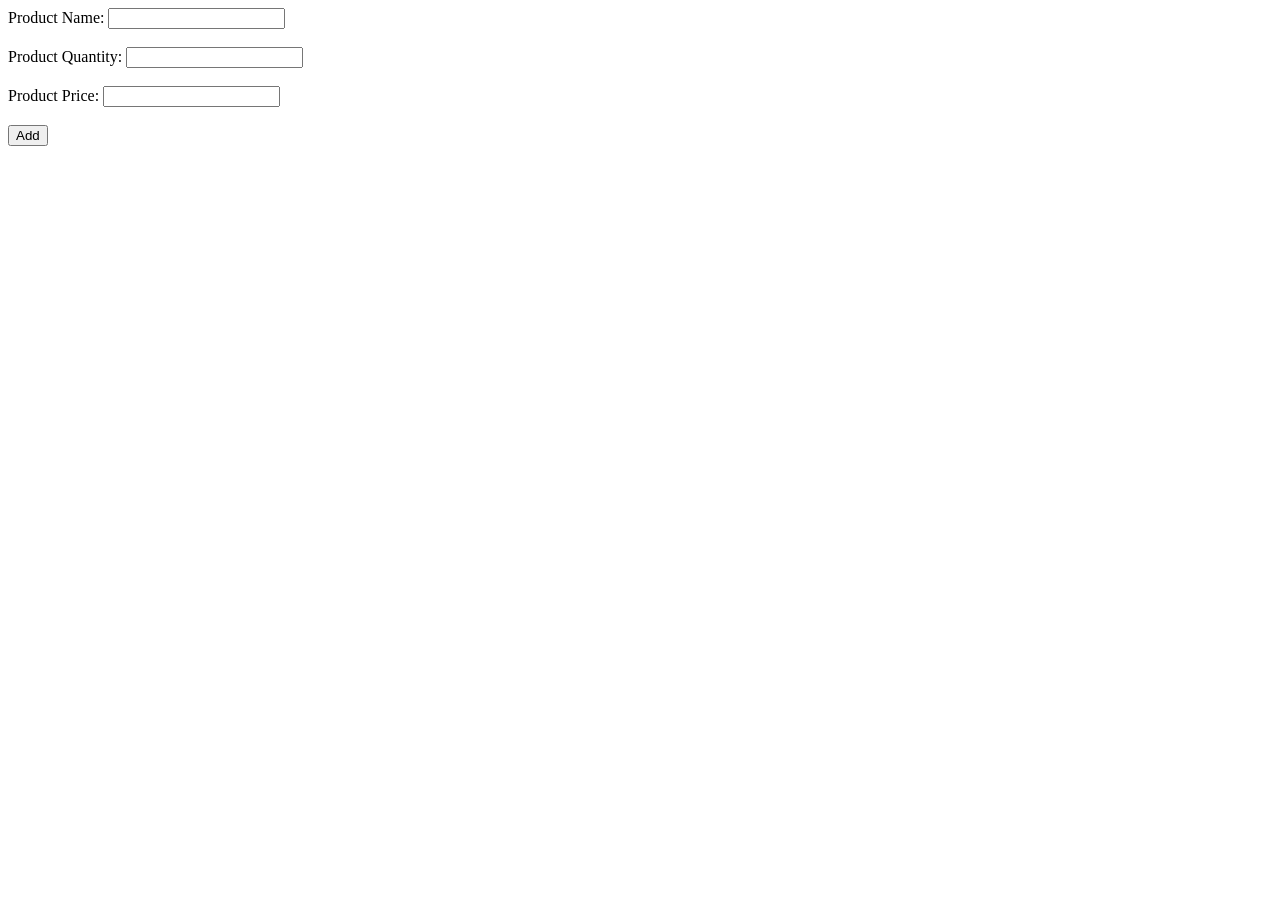
<file: BT_AddProduct/index.html>
<!DOCTYPE html>
<html lang="en">
<head>
    <meta charset="UTF-8">
    <meta http-equiv="X-UA-Compatible" content="IE=edge">
    <meta name="viewport" content="width=device-width, initial-scale=1.0">
    <title>Product Management</title>
    <script src="statement.js"></script>
</head>
<body>
    <form name="frm_product" action="#"method="post">
        Product Name: <input type="text" name="txt_name" value="">
        <br> <br>
        Product Quantity: <input type="text" name="txt_quantity" value="">
        <br> <br>
        Product Price: <input type="text" name="txt_price" value="">
        <br> <br>
        <input type="button" onclick="productAdd();" value="Add">
        <div id="product_list"></div>
    </form>
</body>
</html
</file>
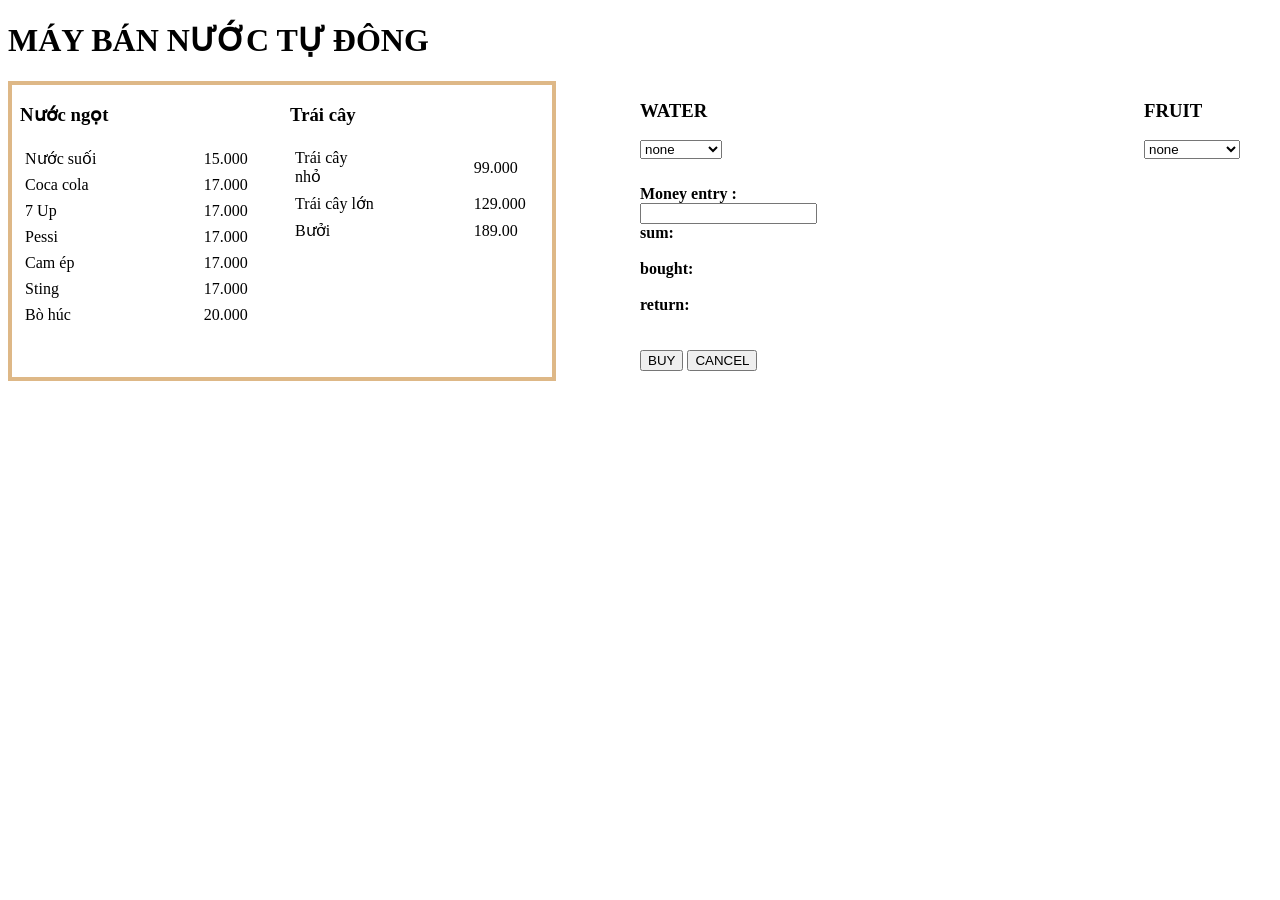
<file: BTMachineSell/index.html>
<!DOCTYPE html>
<html lang="en">
<head>
    <meta charset="UTF-8">
    <meta http-equiv="X-UA-Compatible" content="IE=edge">
    <meta name="viewport" content="width=device-width, initial-scale=1.0">
    <title>Document</title>
    <script src="lenh.js"></script>
    <link rel="stylesheet" href="style2.css">
</head>
<body>

    <h1> MÁY BÁN NƯỚC TỰ ĐÔNG</h1>
    <div class="sale">
        <div class="menu">
            <div class="water">
                <div class="water-menu">
                    <h3>Nước ngọt</h3>
                    <table class="table">
                        <tr>
                            <td>Nước suối</td>
                            <td></td>
                            <td>15.000</td>
                        </tr>
                        <tr>
                            <td>Coca cola</td>
                            <td></td>
                            <td>17.000</td>
                        </tr>
                        <tr>
                            <td>7 Up</td>
                            <td></td>
                            <td>17.000</td>
                        </tr>
                        <tr>
                            <td>Pessi</td>
                            <td></td>
                            <td>17.000</td>
                        </tr>
                        <tr>
                            <td>Cam ép</td>
                            <td></td>
                            <td>17.000</td>
                        </tr>
                        <tr>
                            <td>Sting</td>
                            <td></td>
                            <td>17.000</td>
                        </tr>
                        <tr>
                            <td>Bò húc</td>
                            <td></td>
                            <td>20.000</td>
                        </tr>
                    </table>
                    <table class="table">
                        
                    </table>
                </div>  
            </div>
            <div class="fruit">
                <div class="fruid-menu">
                    <h3>Trái cây</h3>
                    <table class="table">
                        <tr>
                            <td>Trái cây nhỏ</td>
                            <td></td>
                            <td>99.000</td>
                        </tr>
                        <tr>
                            <td>Trái cây lớn</td>
                            <td></td>
                            <td>129.000</td>
                        </tr>
                        <tr>
                            <td>Bưởi</td>
                            <td></td>
                            <td>189.00</td>
                        </tr>
                    </table>

                </div>
            </div>
        </div>

        <div class="pay">
            <!-- làm việc từ đây -->
                <div class="pay-water">
                    <form action="#">
                        <h3>WATER</h3>
                        <select name="" id="water">
                            <option value="0">none</option>
                            <option value="1">nước suối</option>
                            <option value="2">Coca cola</option>
                            <option value="3">7 Up</option>
                            <option value="4">Pessi</option>
                            <option value="5">Cam ép</option>
                            <option value="6">Sting</option>
                            <option value="7">Bò húc</option>
                        </select>
                    </form>
                </div>
                <div class="pay-fruit">
                    <h3>FRUIT</h3>
                    <select name="" id="fruit">
                        <option value="0">none</option>
                        <option value="1">Trái cây nhỏ</option>
                        <option value="2">Trái cây lớn</option>
                        <option value="3">bưởi</option>
                    </select>
                </div>

                <div class="Spreadsheet">
                    <p id="mone"></p>
                    Money entry : <br>
                    <input type="text" id="money"> <br>
                    sum: <br>
                    <input type="text" id="sum"> <br>
                    bought: <br>
                    <input type="text" id="bought">
                    <br>
                    return:
                    <br>
                    <input type="text" id="return"> <br> <br>
                    <div class="control">
                        <input type="button" onclick="buy()" value="BUY">
                        <input type="button" onclick="cancel()" value="CANCEL">
                    </div>
                </div>
        </div>
    </div>
</body>
</html>
</file>
<file: BTMachineSell/style2.css>
.sale{
    display: grid;
    grid-template-columns: 1fr 1fr ;
}


.menu{
    border: solid 4px burlywood;
    width: fit-content;
    display: grid;
    grid-template-columns: 1fr 1fr ;
    animation-name: men;
    animation-iteration-count: infinite;
    animation-duration: 10s;
}
   

.water{
    display: grid;
    grid-template-columns: 1fr 30%;
    margin-left:3%;

}
h3{
    animation-name: ligh;
    animation-iteration-count: infinite;
    animation-duration: 1s;

}
.fruit{
    margin-left: 3%;
}
.table {
    width:270px;
    text-align: start;
}
.table tr td{
    width: 70px;
    padding:3px ;
    animation-name: ligh;
    animation-iteration-count: infinite;
    animation-duration: 3s;
}
@keyframes ligh{
    0%{color:black;}
    25%{ color:red; }
    50%{color:blue;}
    75%{ color:yellow;}
    100%{color: aqua;}
}

@keyframes men{
    0%{color:black;}
    25%{background-image: url("https://wallpapercave.com/wp/Iw471VJ.jpg"); color:red;border:rgb(66, 51, 153)}
    50%{background: #e567e5; color:blue;border:red}
    75%{background: wheat; color:yellow;border:violet}
    100%{background-color: aqua;border:yellow}
}


.pay{
    width:500px;
    height:300px;
    display:grid;
    grid-template-columns: 1fr 1fr;
    
}

#sum,#bought,#return{
    border:none ;
    width: 500px;
}
.Spreadsheet{
   font-weight: bold;
}
</file>
